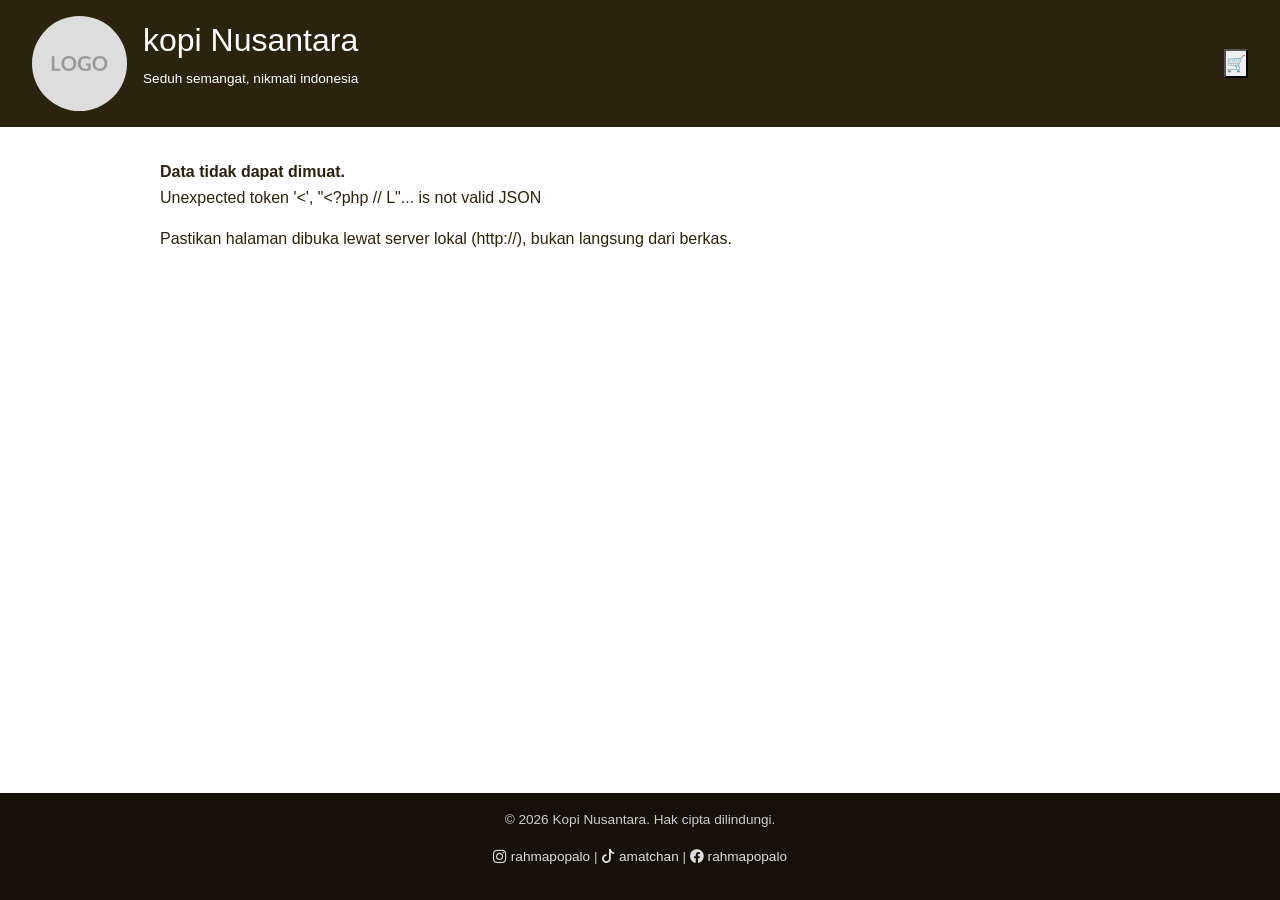
<file: index.html>
<!-- Pembuatan Struktur HTML  -->

<!DOCTYPE html>
<html lang="id">
<head>
    <title>Kopi Nusantara</title>
    <meta charset="UTF-8">
    <meta name="viewport" content="width=device-width, initial-scale=1.0">
        <!-- CDN Bootstrap 5.3.8 -->
    <link href="https://cdn.jsdelivr.net/npm/bootstrap@5.3.8/dist/css/bootstrap.min.css" rel="stylesheet"
        integrity="sha384-sRIl4kxILFvY47J16cr9ZwB07vP4J8+LH7qKQnuqkuIAvNWLzeN8tE5YBujZqJLB" crossorigin="anonymous">
    <!-- CDN Bootstrap Icons -->
    <link rel="stylesheet" href="https://cdn.jsdelivr.net/npm/bootstrap-icons@1.11.3/font/bootstrap-icons.min.css">
    <link rel="stylesheet" href="css/style.css">
    <!-- Favicon -->
    <link rel="icon" type="image/x-icon" href="favicon.ico">

</head>
<!-- TATA LETAK (layout) -->
<body>
    <!-- bagian header  -->
    <header class="site-header">
        <!-- bagian brand  -->
        <div class="brand">
            <!-- bagian logo -->
            <img src="img\logo.png" alt="logo kopi nusantara" class="logo">
            <!-- bagian NAMA WEBSITE & TAGLINE -->
            <div>
                <!-- NAMA WEBSITE -->
                <h2 class="site-title">kopi Nusantara</h2>
                <!-- TAGLINE -->
                <p class="tagline">Seduh semangat, nikmati indonesia</p>
            </div>
        </div>
        <!-- bagian NAVIGASI - MAIN MENU -->
        <nav class="main-menu" aria-label="Menu utama">
        <ul id="menu"></ul>
        </nav>
        <button id="tombol-keranjang-header" class="cart-icon" onclick="window.location.href='#keranjang'">
        🛒 <span id="badge-keranjang" class="badge" hidden>0</span>
        </button>
    </header>
    <!-- bagian CONTENT -->
     <main class="site-content">
        <section id="keranjang">
        <h2>Keranjang Belanja</h2>
        <div id="isi-keranjang"></div>
         <p class="total-keranjang">Total: <span id="total-keranjang">Rp 0</span></p>
        <form id="form-checkout">
        <label>Nama Pemesan <input type="text" name="nama_pemesan" required></label>
        <label>Nomor WhatsApp <input type="text" name="kontak" required 
        placeholder="08xxxxxxxxxx"></label>
        <button type="submit" class="btn">Checkout</button>
</form>
<p id="status-checkout" role="status"></p>
        </section>
        <!-- sub bagian untuk, Beranda -->
        <section id="beranda">
            <h2>Selamat datang</h2>
            <p>kami menjual biji kopi pilihan dari seluruh indonesia</p>
        </section>
        <!-- sub bagian untuk, Produk -->
<section id="produk">
  <h2>Produk Kami</h2>
  <!-- 🟢 CDN Style -->
            <h4>Pencarian dengan Slug <em><small >(CDN Style + Advanced
                 Logic)</small></em>
            </h4>
            <div class="row g-3">
                <div class="col-auto">
                    <input type="text" class="form-control" id="inputSlugCDN" placeholder="kata kunci">
                </div>
                <div class="col-auto">
                    <!-- <button onclick="cariSlugCDN()" class="btn btn-primary mb-3">Cari</button> -->
                </div>
                <div id="hasilCariCDN"></div>
                <hr>
            </div>
  <div class="filters" id="filter-produk"></div>
  <p class="meta" id="jumlah-produk"></p>
  <div class="grid" id="daftar-produk"></div>
</section>
<!-- sub bagian untuk, Kontak -->
<section id="kontak">
    <h2>Hubungi Kami</h2>
    <p>Email: halo@kopi-nusantara.test</p>
    <form id="form-kontak" novalidate>
        <label>Nama <input type="text" name="nama"></label>
        <label>Pesan <textarea name="pesan" rows="4"></textarea></label>
        <p id="form-status" role="status"></p>
        <div class="tombol-kontak-group">
            <button onclick="kirimPesanWA(event)" type="button" class="btn-wa">
                <i class="bi bi-whatsapp"></i> Kirim ke WhatsApp
            </button>
            <button onclick="kirimPesanEmail(event)" type="submit" class="btn-email">
                <i class="bi bi-envelope-fill"></i> Kirim ke Email
            </button>
        </div>
    </form>
</section>
     </main>
     <!-- bagian FOOTER  -->
      <footer class="site-footer">
       <p>&copy; <span id="tahun"></span> Kopi Nusantara. Hak cipta dilindungi.</p>
      <p class="medsos"> <a href="https://www.instagram.com/rahmapopalo/" target="_blank"><i class="bi bi-instagram"></i> rahmapopalo</a> | <a href="https://www.tiktok.com/@rahmaaaap._" target="_blank"><i class="bi bi-tiktok"></i> amatchan</a> | <a href="https://www.facebook.com/rahmapopalo" target="_blank"><i class="bi bi-facebook"></i> rahmapopalo</a></p>
    </footer>
       <!-- <script src="datajs/data.js"></script>  -->
    <script src="js/app.js"></script>
    <script src="js/cari_slug_cdn.js"></script>
    <script src="js/kirim_pesan.js"></script>
    <script src="js/keranjang.js"></script>
    <!-- <script src="patch/js/01-patch-autoreload.js"></script> -->
     <!-- <script src="patch/js/02-patch-autoreload.js"></script> -->
     <!-- <script src="patch/js/02b-patch-autoreload.js"></script> -->
       <script src="patch/js/final-patch.js"></script>
</body>
</html>
</file>
<file: css/style.css>
:root {
    --warna-utama: #473602;
    --warna-header: #291e01;
    --warna-ketiga:#fff4d1;
    --primary-color: #2b230d;
    --secondary-color: #1b1508;
    --accent-color: #fbf8eb;
}

*{
    box-sizing: border-box;
    margin: 0;
    padding: 0;

}

/* TAMPILAN UMUM  */
body {
    font-family: Arial, Helvetica, sans-serif;
    line-height: 1.6;
    color: var(--primary-color);
    display: flex;
    flex-direction: column;
    min-height: 100vh;
    
}
/* header */
.site-header {
    padding: 1rem 2rem;
    background-color: var(--primary-color); 
    color: #ffffff;
    display: flex;
    justify-content: space-between;
    align-items: center;
}

/* tagline */
.tagline {
    font-size: 0.85rem;
}

/* menu */
.main-menu ul {
    list-style: none;
    display: flex;
    gap: 1rem;
}

.main-menu a {
    color: #ffffff;
    text-decoration: none;
}

.main-menu a:hover {
    text-decoration: underline;
}

/* content */
.site-content {
    padding: 2rem;
   flex: 1;
    max-width: 1024px;
    width: 100%;
    margin: 0 auto;
}

.grid {
    display: grid;
    grid-template-columns: repeat(auto-fill, minmax(220px, 1fr));
    gap: 1rem;
    margin-top: 1rem;
}

.card {
    display: flex;
    flex-direction: column;
    justify-content: space-between;
    background-color: #fbf7eb;
    border: 1px solid #f8d9b0;
    border-radius : 8px;
    padding: 1rem;
}

/* footer */
.site-footer {
    padding: 1rem;
    background-color: #151106;
    color: #cccccc;
    text-align: center;
    font-size: 0.85rem;
}

/* product--photo */
.product--photo {
    width: auto;
    height: 100%;
    object-fit: cover;
    background-color: #ddd;
    margin-bottom: 1rem;
}

/* brand */
.brand {
    display: flex;
    align-items: center;
    gap: 1rem;
}

/* logo */
.logo {
    border-radius: 50px;
    height: 95px;
    width: auto;
}

/* meta */
.meta {
    color: #777777;
    font-size: 0,9rem;
}

/* price */
.price {
    font-weight: bold;
    color: #4b2e1e;
    margin-top: 0,5rem;
}

/* ===== Filter, tombol, dan formulir ===== */ 
.filters { 
  display: flex; 
  gap: 0.5rem; 
  margin: 0.75rem 0; 
} 
 
.filter { 
  padding: 0.3rem 0.9rem; 
  border: 1px solid var(--warna-header); 
  background: #ffffff; 
  border-radius: 999px; 
  cursor: pointer; 
  text-transform: capitalize; 
} 
 
.filter.active { 
  background: var(--warna-header);
  color: #ffffff; 
} 
 
.btn { 
  display: inline-block; 
  padding: 0.5rem 1.1rem; 
  background: var(--warna-header); 
  color: #ffffff; 
  border: none; 
  border-radius: 6px; 
  cursor: pointer; 
} 
 
form { 
  display: grid; 
  gap: 0.75rem; 
  max-width: 420px; 
  margin-top: 1rem; 
} 
 
label { 
  display: grid; 
  gap: 0.25rem; 
  font-weight: bold; 
} 
 
input, 
textarea { 
  padding: 0.5rem; 
  font: inherit; 
  border: 1px solid #bbbbbb; 
  border-radius: 4px; 
} 
 
#form-status { 
  min-height: 1.5em; 
  color: var(--warna-header); 
} 

/* ====== Spesifitas Style Form Kontak ======*/
/* Aturan khusus untuk label di dalam form */
#form-kontak label {
    display: grid;
    gap: 0.25rem;
    font-weight: bold;
    margin-bottom: 0;
    color: initial;
}

/* Aturan khusus untuk input di dalam form */
#form-kontak input,
#form-kontak textarea {
    padding: 0.5rem;
    font: inherit;
    border: 1px solid #bbbbbb;
    border-radius: 4px;
    margin: 0;
}

/* Pastikan button di form juga tidak terpengaruh oleh style dari halaman lain */
#form-kontak button {
    /* Gaya default button Anda */
    display: inline-block;
    margin: 5px 0;
    padding: 0.7rem 1.1rem;
    background: var(--warna-utama);
    color: #ffffff;
    border: none;
    border-radius: 6px;
    cursor: pointer;
    /* Mengembalikan properti yang mungkin diubah oleh Bootstrap */
}

#form-kontak button:hover {
    background: var(--warna-kedua);
}

/* Reset properti umum yang sering ditimpa oleh Bootstrap */
#form-kontak * {
    all: revert;
}

#form-kontak {
    display: grid;
    gap: 0.75rem;
    max-width: 420px;
    margin-top: 1rem;
}

/* Tombol Bersebelahan & Responsif (Kontak Kami) */
#form-kontak .tombol-kontak-group {
    display: flex;
    gap: 0.75rem;
    flex-wrap: wrap;
    width: 100%;
}

#form-kontak .tombol-kontak-group button {
    flex: 1 1 160px;
    display: inline-flex;
    align-items: center;
    justify-content: center;
    gap: 0.5rem;
    padding: 0.7rem 1rem;
    font-size: 0.95rem;
    font-weight: 600;
    border: none;
    border-radius: 6px;
    cursor: pointer;
    text-decoration: none;
    transition: background-color 0.2s ease, transform 0.1s ease;
}

#form-kontak .tombol-kontak-group button:active {
    transform: scale(0.97);
}

/* Tombol WhatsApp (Hijau) */
#form-kontak .tombol-kontak-group .btn-wa {
    background-color: #008d34;
    color: #ffffff;
}

#form-kontak .tombol-kontak-group .btn-wa:hover {
    background-color: #1eb857;
}

/* Tombol Email (Biru) */
#form-kontak .tombol-kontak-group .btn-email {
    background-color: #0d6efd;
    color: #ffffff;
}

#form-kontak .tombol-kontak-group .btn-email:hover {
    background-color: #0b5ed7;
}

/* style untuk link medsos*/
.medsos a {
    color: #ddd;
    text-decoration: none;
}
.medsos a:hover {
    color: #fff200;
}
</file>
